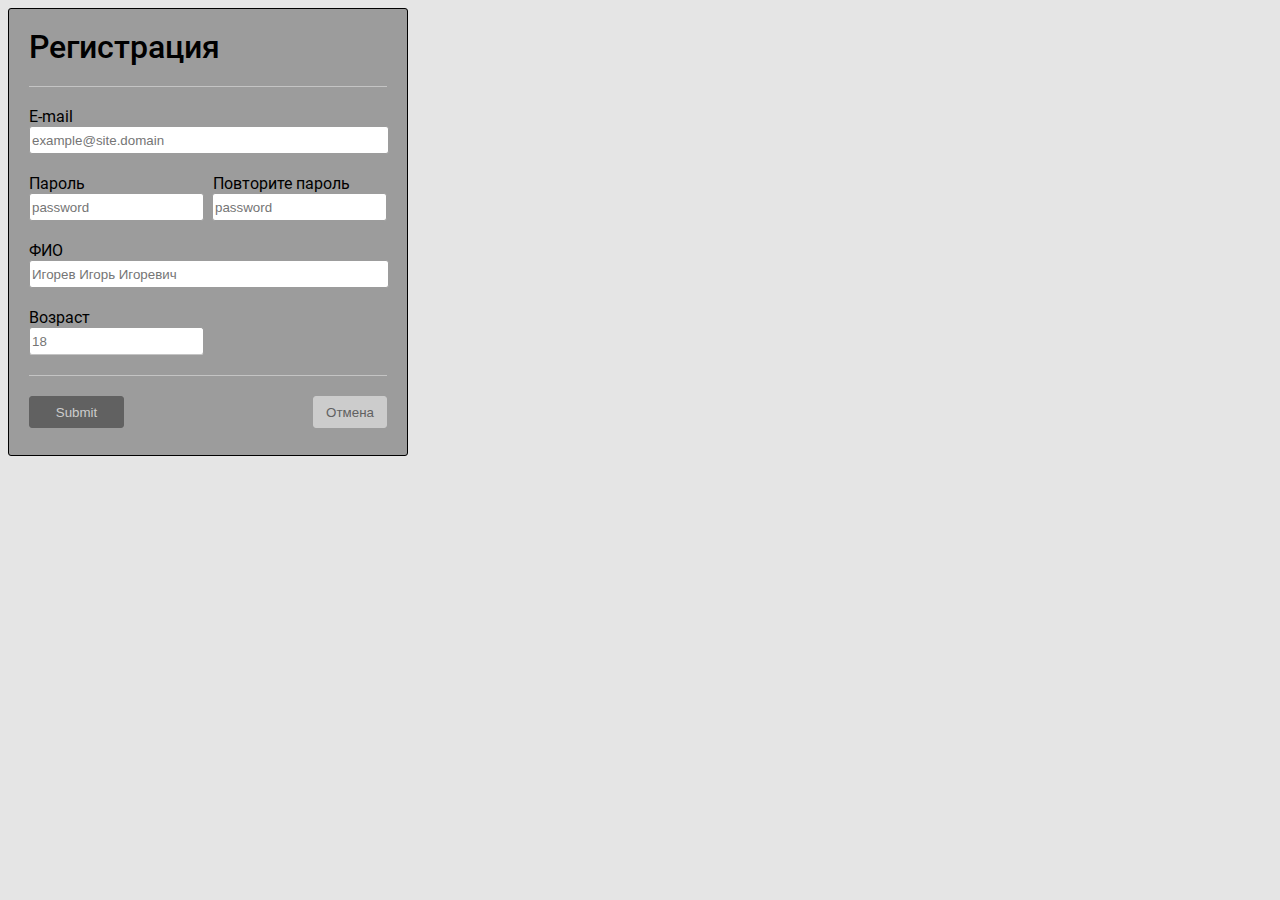
<file: Task2Form/index.html>
<!DOCTYPE html>
<html lang="ru">
<head>
    <meta charset="UTF-8">
    <meta name="viewport" content="width=device-width, initial-scale=1.0">
    <link rel="stylesheet" href="./css/style.css">
    <title>Task2 Form</title>
</head>
<body>
    <div class="all">
     <div class="cont">
      <h2 class="reg">Регистрация</h2>
      <div class="form">
         <form action="auth.php" method="post">
            <div>
               <label for="mail">E-mail</label>
            </div>
              <div>
               <input type="email"name="mail" id="mail" placeholder="example@site.domain">
            </div>
            <div>
               <label for="password">Пароль&nbsp;&nbsp;&nbsp;&nbsp;&nbsp;&nbsp;&nbsp;&nbsp;&nbsp;&nbsp;&nbsp;&nbsp;&nbsp;&nbsp;&nbsp;&nbsp;&nbsp;&nbsp;&nbsp;&nbsp;&nbsp;&nbsp;&nbsp;&nbsp;&nbsp;&nbsp;&nbsp;&nbsp;&nbsp;&nbsp;&nbsp;</label>
               <label for="repeatpswrd">Повторите пароль</label>
            <div>
                <input type="password" name="password" id="password" placeholder="password">
                <input type="password" name="repeatpswrd" id="repeatpswrd" placeholder="password">
             </div>
            <div>
               <label for="user">ФИО</label>
            </div>
            <div>
               <input type="text"name="user" id="user" placeholder="Игорев Игорь Игоревич"> 
            </div>
            <div>
               <label for="age">Возраст</label>
            </div>
            <div>
               <input type="number"name="age" id="age" placeholder="18"> 
            </div>
     <div class="buttons">
      <input type="submit" name="submit" id="submit">
      <input type="reset" value="Отмена">        
     </div> <div>
      </div>
      </div>
    </div>
   </form> 
</body>
</html>
</file>
<file: Task2Form/css/style.css>
/* roboto-regular - latin_cyrillic */
@font-face {
    font-family: 'Roboto';
    font-style: normal;
    font-weight: 400;
    src: local(''),
         url('../fonts/roboto-v20-latin_cyrillic-regular.woff2') format('woff2'), /* Chrome 26+, Opera 23+, Firefox 39+ */
         url('../fonts/roboto-v20-latin_cyrillic-regular.woff') format('woff'); /* Chrome 6+, Firefox 3.6+, IE 9+, Safari 5.1+ */
  }
  /* roboto-500 - latin_cyrillic */
  @font-face {
    font-family: 'Roboto';
    font-style: normal;
    font-weight: 500;
    src: local(''),
         url('../fonts/roboto-v20-latin_cyrillic-500.woff2') format('woff2'), /* Chrome 26+, Opera 23+, Firefox 39+ */
         url('../fonts/roboto-v20-latin_cyrillic-500.woff') format('woff'); /* Chrome 6+, Firefox 3.6+, IE 9+, Safari 5.1+ */
  }
/* All */
html {
    box-sizing: border-box;
    height:100vh;
    background: #E5E5E5;
    background-size: cover;
    font-family: Roboto;
}
*,*::before, *::after{
    box-sizing: inherit;
}
.all{
    margin: 0 auto;
}
/* Cont */
.cont{
    border: 1px solid black;
    border-radius: 3px;
    margin: 0;
    list-style-type: none;
    background-color: #9c9c9c;
    max-width: 400px;
    height: 448px;
    padding: 20px 20px 20px 20px;
}
/* Reg*/
.reg {
    margin: 0;
    padding: 0;
    list-style-type: none;
}
.reg {
    color: black;
    text-decoration: none;
    font-family: Roboto;
    font-style: normal;
    font-weight: 500;
    font-size: 32px;
    line-height: 37px;
    padding-bottom: 20px;
    display: block;
    border-bottom: 1px solid #c4c4c4;
}
/*Form*/
.form {
    padding: 20px 0px 0px 0px;
}
#mail {
    margin-bottom: 20px;
}
#password {
    margin-bottom: 20px;
    margin-right: 4px;
}
#user {
    margin-bottom: 20px;
}
#age {
    margin-bottom: 20px;
}
/*Input*/
input[type="email"] {
    height: 28px;
    width: 360px;
    border-radius: 3px;
    border: 1px solid #9c9c9c;
}
input[type="password"] {
    height: 28px;
    width: 175px;
    border-radius: 3px;
    border: 1px solid #9c9c9c;
}
input[type="text"] {
    height: 28px;
    width: 360px;
    border-radius: 3px;
    border: 1px solid #9c9c9c;
}
input[type="number"] {
    height: 28px;
    width: 175px;
    border-radius: 3px;
    border: 1px solid #9c9c9c;
    border-bottom: 1px solid #c4c4c4;
}
input[type="submit"] {
    height: 32px;
    width: 95px;
    border-radius: 3px;
    border: 1px solid #616161;
    color: #cccccc;
    cursor: pointer;
    background-color: #616161;
    margin-right: 185px;
}
input[type="reset"] {
    height: 32px;
    width: 74px;
    border-radius: 3px;
    border: 1px solid #cccccc;
    color: #616161;
    cursor: pointer;
    background-color: #cccccc;
}
/* buttons */
.buttons {
    padding-top: 20px;
    border-top: 1px solid #c4c4c4;
}
</file>
